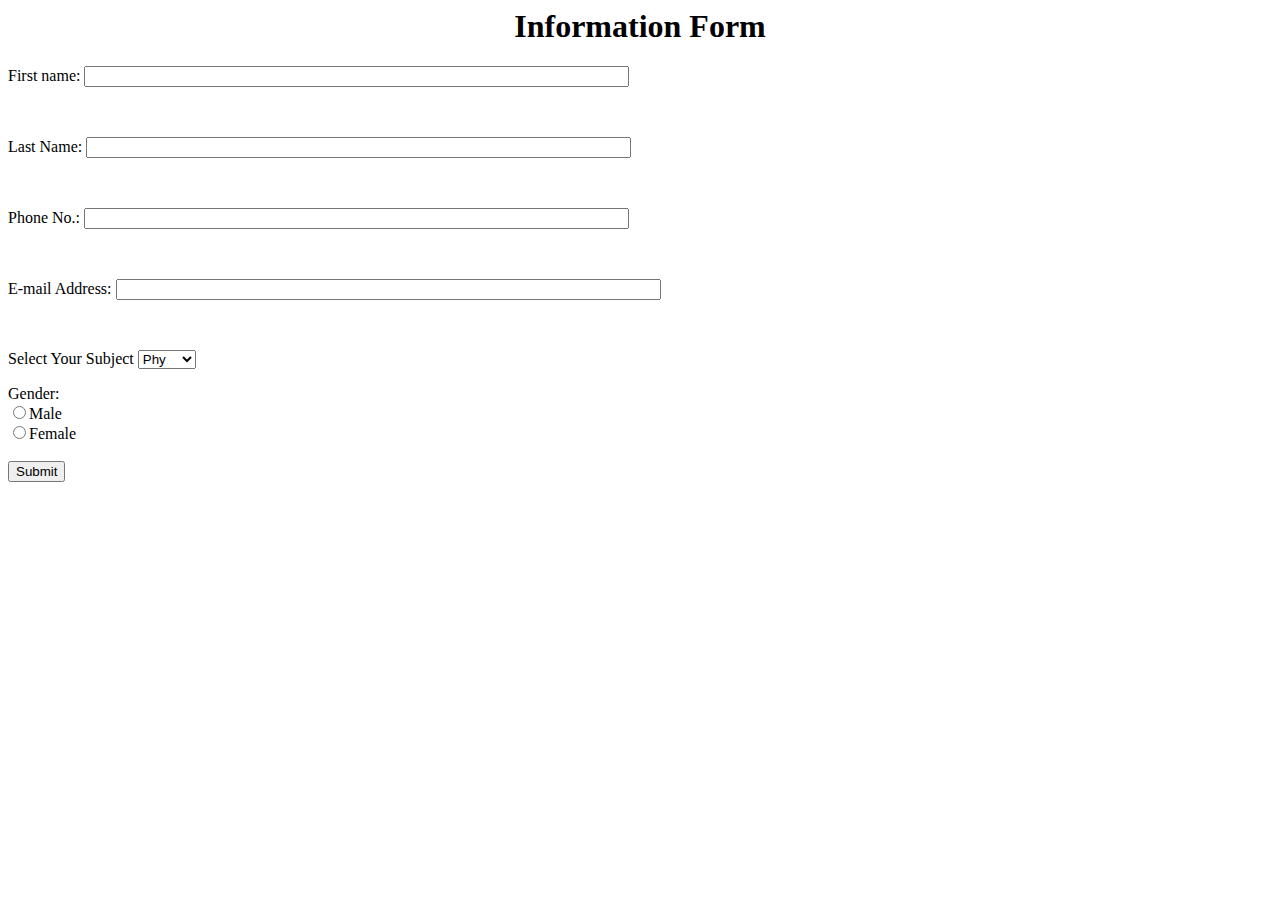
<file: JS -1 -fundamentals - Morning/Q5_HNS_form.html>
<html> 
    <head> 
        <script> 
            function HNS_form() { 
                let fname =  
                    document.forms["RegForm"]["fName"]; 
                let lname =  
                    document.forms["RegForm"]["lName"]; 
                let phone =  
                    document.forms["RegForm"]["Phone"]; 
                let email =  
                    document.forms["RegForm"]["Email"]; 
                let sub =  
                    document.forms["RegForm"]["Subject"]; 
                let gender =  
                    document.forms["RegForm"]["gender"]; 
  
                if (fname.value == "") { 
                    window.alert("Please enter your first name."); 
                    name.focus(); 
                    return false; 
                } 
  
                if (lname.value == "") { 
                    window.alert("Please enter your last name."); 
                    lname.focus(); 
                    return false; 
                } 
  
  
                if (phone.value == "") { 
                    window.alert( 
                      "Please enter your phone number."); 
                    phone.focus(); 
                    return false; 
                } 
                
                if (email.value == "" || 
                !(/^[a-zA-Z0-9.!#$%&'*+/=?^_`{|}~-]+@[a-zA-Z0-9-]+(?:\.[a-zA-Z0-9-]+)*$/.test(email.value))) { 
                    window.alert( 
                      "Please enter a valid e-mail address."); 
                    email.focus(); 
                    return false; 
                } 
  
                if (sub.value == "") { 
                    window.alert( 
                      "Please select a subject."); 
                    sub.focus(); 
                    return false; 
                }

                if (gender.value == "") { 
                    window.alert( 
                      "Please select a gender."); 
                    sub.focus(); 
                    return false; 

                }
                return true; 
            } 

            function output()
            {
                console.log($('RegForm').serializeArray());
                console.log("First name:" +fname.value);
                console.log("First name:" +lname.value);
                console.log("First name:" +email.value);
                console.log("First name:" +phone.value);
               
            }
        </script> 
  

    </head> 
  
    <body> 
        <h1 style="text-align: center;">Information Form</h1> 
        <form name="RegForm" action="#"
        onsubmit="return HNS_form()" method="post"> 
            <p>First name: <input type="text" 
                            size="65" name="fName" /></p> 
            <br /> 
            <p>Last Name: <input type="text" 
                               size="65" name="lName" /> 
          </p> 
               <br /> 

            <p>Phone No.: <input type="text" 
                        size="65" name="Phone" /></p> 
            <br /> 
           
            <p>E-mail Address: <input type="text" 
                            size="65" name="Email" /></p> 
         <br /> 



            <p> 
                Select Your Subject 
                <select type="text" value="" name="Subject"> 
                    <option>Phy</option> 
                    <option>Chem</option> 
                    <option>Math</option> 
                    <option>Bio</option> 
                    
                </select> 
            </p> 
            <label>Gender:</label>
            <br>
            <input type="radio" name="gender" value="m" />Male
            <br>
            <input type="radio" name="gender" value="f" />Female
            <br><br>

            <button type="Submit" onclick="output();">Submit</button>
           
            </p> 
        </form> 
    </body> 
</html>
</file>
